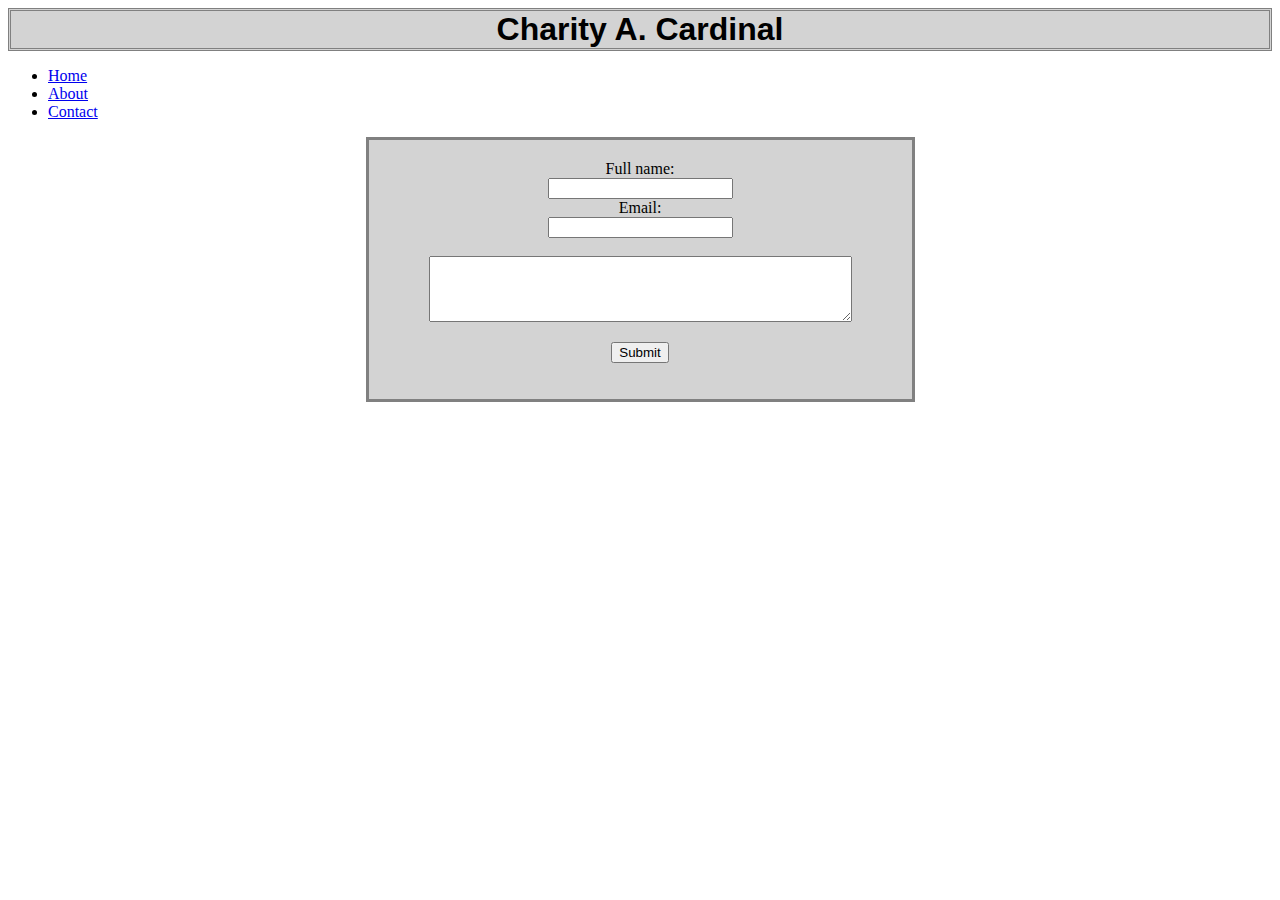
<file: contact.html>
<!doctype html>
<html>

<head>
    <title>Contact</title>
    <link href="stylesheet.css" rel="stylesheet" type="text/css">
    <meta name="viewport" content="width=device-width, initial-scale=1.0">
</head>

<body>
    <header>Charity A. Cardinal</header>
    <nav class="menu">
        <ul>
            <li><a href="index.html">Home</a></li>
            <li><a href="about.html">About</a></li>
            <li><a href="contact.html">Contact</a></li>
        </ul>
    </nav>
    <div class="form">
        <form>
            <form action="/action_page.php">
                Full name:
                <br>
                <input type="text" name="fullname" value="">
                <br> Email:
                <br>
                <input type="text" name="email" value="">
                <br>
                <br>
                <textarea rows="4" cols="50">
                </textarea>
                <p>
                    <input type="submit" value="Submit">
                </p>
            </form>
    </div>
</body>

</html>
</file>
<file: stylesheet.css>
<style type="text/css">

a:link{
	color:blue;
}
a:visited{
	color:purple;
}
a:hover{
	color:black;
}
header{
	text-align: center;
	font-family: 'Exo 2', sans-serif;
	font-size: 2em;
	font-weight: bold;
	background-color: lightgray;
	border-style: double;
	border-color: gray;
}
@font-face{
	font-family: 'Merriweather', serif;
	src: url("https://fonts.googleapis.com/css?family=Merriweather, serif");
}
@font-face{
	font-family: 'Exo 2', sans-serif;
	src: url("https://fonts.google.com/?selection.family=Exo+2, sans-serif");
}
body{
	font-family: 'Merriweather', serif;
	font-size:100%;
}
img{
	border-radius: 10px;
	box-shadow: 1px 1px 1px 1px gray;
	margin-right: 20px;
}
div.form{
    	display: block;
   	text-align: center;
}
form{
    	display: inline-block;
    	margin-left: auto;
    	margin-right: auto;
    	text-align: center;
	border: medium solid gray;
	padding-top: 20px;
	padding-bottom: 20px;
	padding-right: 60px;
	padding-left: 60px;
	background-color: lightgray;
}
@media screen and (min-width: 768px) {

.flex-container{
    
	display: flex;
    
	flex-direction: row;
    
	justify-content: space-around;

	background-color: lightgray;
	padding-top: 30px;
	padding-bottom: 30px;
	padding-left: 20px;
	border-style: solid;
	border-color: gray;
}

}
h2{
	text-align: center
}
footer{
	background-color: lightgray;
	border-style: double;
	border-color: gray;
}
h3{
	background-color: lightgray;
	height:25px;
	width:140px;
}
</file>
